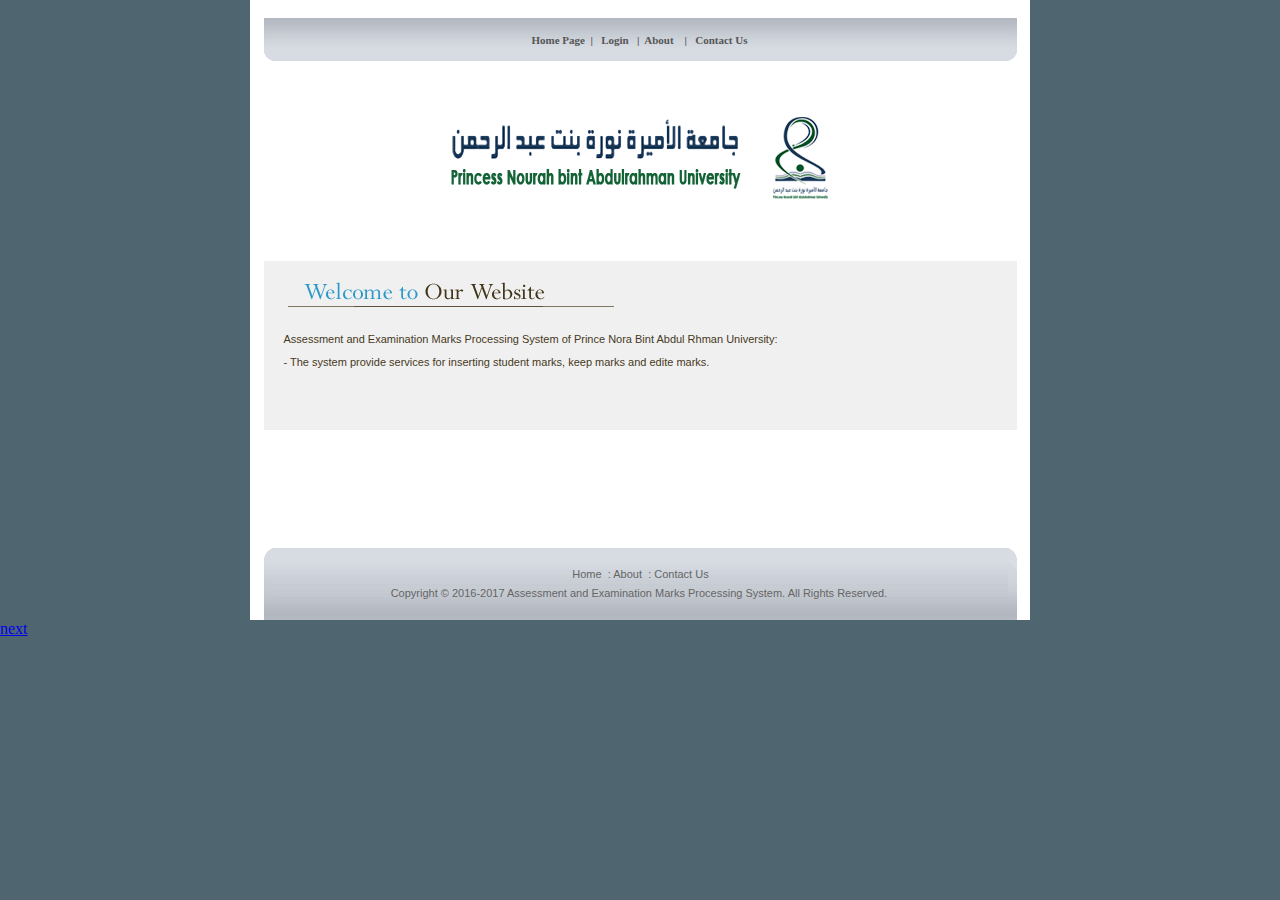
<file: index.html>
<!DOCTYPE html PUBLIC "-//W3C//DTD XHTML 1.0 Transitional//EN" "http://www.w3.org/TR/xhtml1/DTD/xhtml1-transitional.dtd">
<html xmlns="http://www.w3.org/1999/xhtml">
<head>
<meta http-equiv="Content-Type" content="text/html; charset=iso-8859-1" />
<title>Assessment and Examination System</title>
<link href="css.css" rel="stylesheet" type="text/css" />
</head>

<body>
<table width="780" border="0" align="center" cellpadding="0" cellspacing="0" bgcolor="#FFFFFF">

<tr>
        <td valign="top" align="right" style="padding-right:20px !important">&nbsp;</td>
  </tr>

  <tr>
    <td valign="top" align="center"><table width="753" border="0" align="center" cellpadding="0" cellspacing="0">
      <tr>
        <td style="padding-bottom:5px; width: 753px;" align="center"><table width="753" border="0" cellspacing="0" cellpadding="0">
          <tr>
            <td width="10" height="43"><img src="images/index_02.gif" width="10" height="43" alt="" /></td>
            <td width="732" height="43" style="background-image:url(images/index_03.gif); background-repeat:repeat-x;">
			<pre class="menu"><a href="index.html">Home Page</a>  |   <a href="main/template/signin.php">Login</a>   |  <a href="about.html">About</a>    |   <a href="contactus.html">Contact Us</a></pre></td>
            <td width="11" height="43"><img src="images/index_05.gif" width="11" height="43" alt="" /></td>
          </tr>
        </table></td>
      </tr>
      <tr>
        <td valign="top" align="center" style="width: 753px"><p>&nbsp;</p>
          <p><img src="images/logo.png" width="390" height="83" alt="" /></p>
          <p>&nbsp;</p></td>
      </tr>
      

      <tr>
        <td align="center" style="padding-top:12px; width: 753px;"><table width="753" border="0" cellspacing="0" cellpadding="0">
          
              <tr  style="margin-top:30px;">
                <td valign="top" bgcolor="#F1F0F0" style="padding:20px;">
				<div style="padding-bottom:12px;"><img src="images/index_27.gif" width="351" height="29" alt="" /></div>
				<div style="padding-bottom:8px;" class="welcome">
				  <p>Assessment and Examination Marks Processing System of Prince Nora Bint Abdul Rhman University:</p>
				  <p>- The system provide services for inserting student marks, keep marks and edite marks.</p>
				  <p>&nbsp; </p>
				</div>
				</td>
              </tr>
              <tr>
                <td>&nbsp;</td>
              </tr>
              <tr>
                <td style="padding-top:35px;">&nbsp;</td>
              </tr>
              <tr>
                <td class="body" style="padding:10px;">&nbsp;</td>
              </tr>
            </table></td>
          </tr>
        </table></td>
      </tr>
      <tr>
        <td  align="center"valign="top" style="padding-top:15px;"><table width="753" border="0" cellspacing="0" cellpadding="0">
          <tr align="center">
            <td  align="center"width="10" height="72"><img src="images/index_68.gif" width="10" height="72" alt="" /></td>
            <td width="734" style="background-image:url(images/index_69.gif); background-repeat:repeat-x;"><pre class="footer"><a href="index.html">Home</a>  : About<a href="about.html"></a> <a href="contactus.html"> : Contact Us</a><br /><span style="text-align:center;">Copyright &copy; 2016-2017 <a href="http://localhost"></a>Assessment and Examination Marks Processing System. All Rights Reserved. </span></pre>			</td>
            <td width="9" align="right"><img src="images/index_73.gif" width="9" height="72" alt="" /></td>
          </tr>
        </table></td>
      </tr>
    </table>

<nav>
<a href="#">next</a>
</nav>
</body>
</html>
</file>
<file: css.css>
/* CSS Document */

body{
padding:0px;
margin:0px;
background-color:#4F656F;
}
.news{
font-family:Verdana, Arial, Helvetica, sans-serif;
font-size:11px;
color:#52514E;
text-align:justify;
}
.news a{
color:#006699;
text-decoration:underline;
}
.news a:hover{
color:#CC0000;
text-decoration:none;
}
.welcome{
	font-family:Verdana, Arial, Helvetica, sans-serif;
	font-size:11px;
	color:#45391C;
	text-align:justify;
	}
.welcome a{
color:#0066CC;
text-decoration:none;
}
.welcome a:hover{
color:#CC0000;
text-decoration:none;
}
.bul{
background-image:url(images/index_51.gif);
background-repeat:no-repeat;
background-position:20px;
padding-left:28px;
font-family:Verdana, Arial, Helvetica, sans-serif;
font-size:11px;
color:#0077B4;
padding-top:6px; padding-bottom:6px;
}
.bul a{
color:#0077B4;
text-decoration:none;
}
.bul a:hover{
color:#FFCC00;
text-decoration:none;
}
.field{
font-family:Verdana, Arial, Helvetica, sans-serif;
font-size:11px;
color:#999999;
text-align:justify;
}
.body{
font-family:Verdana, Arial, Helvetica, sans-serif;
font-size:11px;
color:#9F9F9F;
text-align:justify;
}
.body a{
color:#006699;
text-decoration:none;
}
.body a:hover{
color:#CC0000;
text-decoration:none;
}
.menu{
font-family:Tahoma;
font-size:11px;
color:#555556;
font-weight:bold;
text-align:center;
}
.menu a{
color:#555556;
text-decoration:none;
}
.menu a:hover{
color:#005BA2;
text-decoration:none;
}
pre{
padding:0px;
margin:0px;
}
.footer{
font-family:Verdana, Arial, Helvetica, sans-serif;
font-size:11px;
color:#656565;
text-align:center;
line-height:19px;
}
.footer a{
color:#656565;
text-decoration:none;
}
.footer a:hover{
color:#CC0000;
text-decoration:none;
}
.style1 {color: #FFFFFF}
.style2 {
	color: #26BAFF;
	font-weight: bold;
}
</file>
